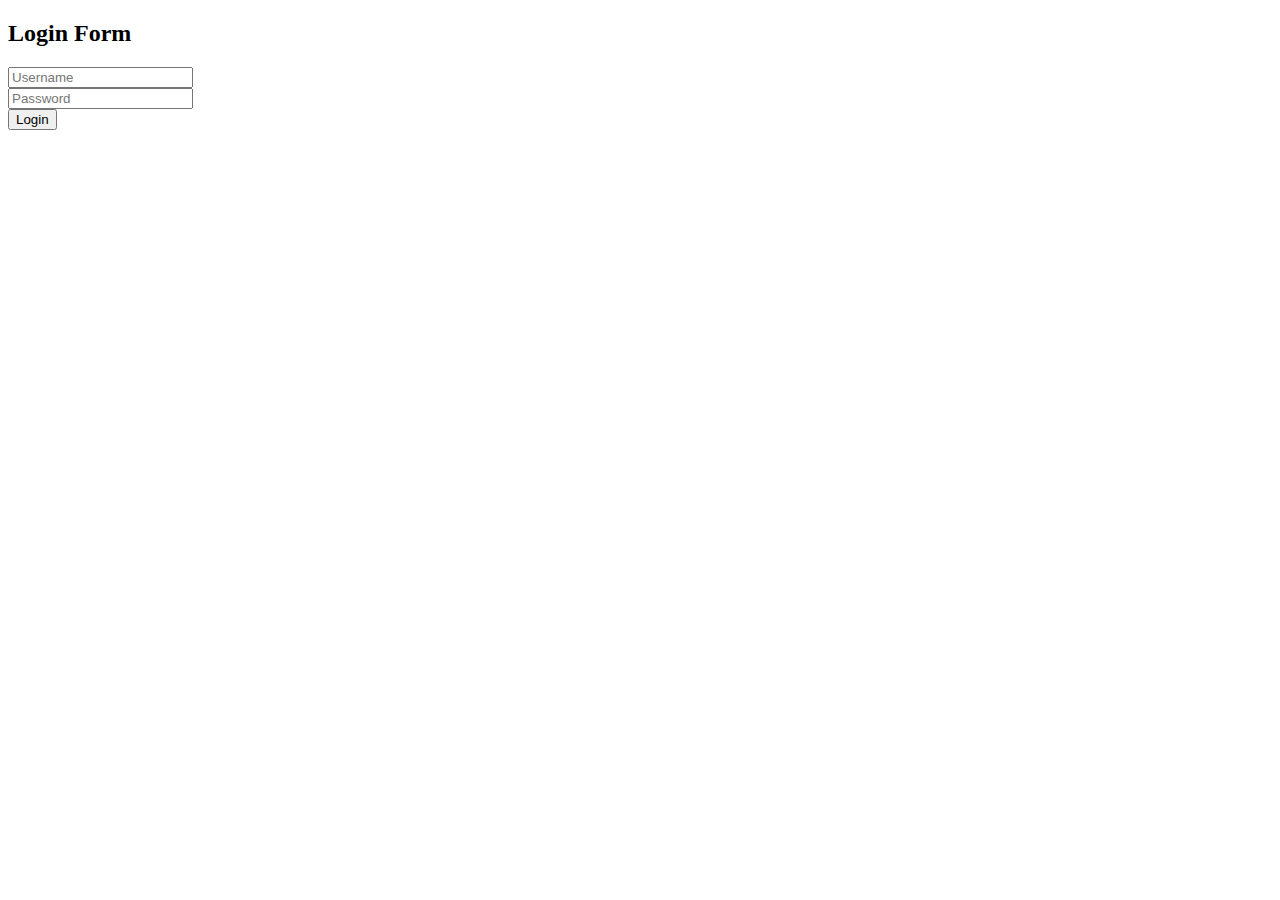
<file: login_form.html>
<!DOCTYPE html>
<html>
<head>
  <title>Login</title>
</head>
<body>
  <h2>Login Form</h2>
  <form id="loginForm">
    <input type="text" id="username" placeholder="Username" required><br>
    <input type="password" id="password" placeholder="Password" required><br>
    <button type="submit">Login</button>
  </form>
  <p id="message"></p>

  <script>
    const form = document.getElementById('loginForm');
    const message = document.getElementById('message');

    form.addEventListener('submit', async (e) => {
      e.preventDefault();
      const username = document.getElementById('username').value;
      const password = document.getElementById('password').value;

      const res = await fetch('/api/login', {
        method: 'POST',
        headers: { 'Content-Type': 'application/json' },
        body: JSON.stringify({ username, password })
      });

      if (res.ok) {
        message.textContent = await res.text();
        message.style.color = 'green';
      } else {
        message.textContent = await res.text();
        message.style.color = 'red';
      }
    });
  </script>
</body>
</html>
</file>
